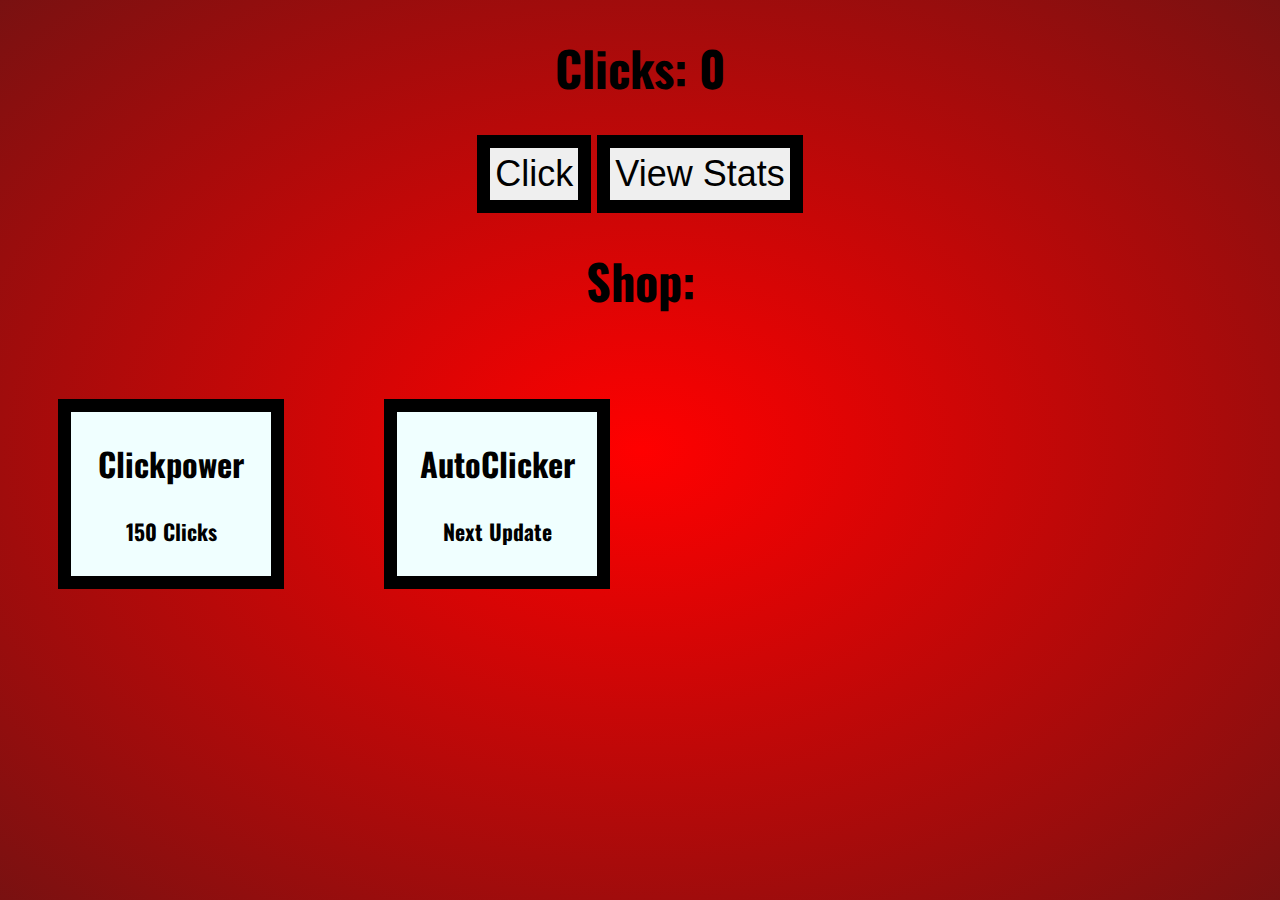
<file: index.html>
<!DOCTYPE html>
<html lang="en">
<head>
    <meta charset="UTF-8">
    <meta http-equiv="X-UA-Compatible" content="IE=edge">
    <meta name="viewport" content="width=device-width, initial-scale=1.0">
    <title>Example</title>

    <link rel="preconnect" href="https://fonts.googleapis.com">
    <link rel="preconnect" href="https://fonts.gstatic.com" crossorigin>
    <link href="https://fonts.googleapis.com/css2?family=Oswald:wght@300&display=swap" rel="stylesheet">
    <link rel="stylesheet" href="styles.css"
</head>
<body>
    <h1 id="para">
        Clicks: 0
    </h1>
      <button id="btn" id="btn_style">
          Click
      </button>
      <a href="stats.html">
        <button id="btn2" class="btn_style">
          View Stats
        </button>
      </a>
      <br>
      <h1>Shop:</h1>
      <div class="cpwr">
        <h2>Clickpower</h2>
        <h4>150 Clicks</h4>
      </div>
      <div class="cps">
        <h2>AutoClicker</h2>
        <h4>Next Update</h4>
      </div>

    <script src="java.js" type="text/javascript"></script>
</body>
</html>
</file>
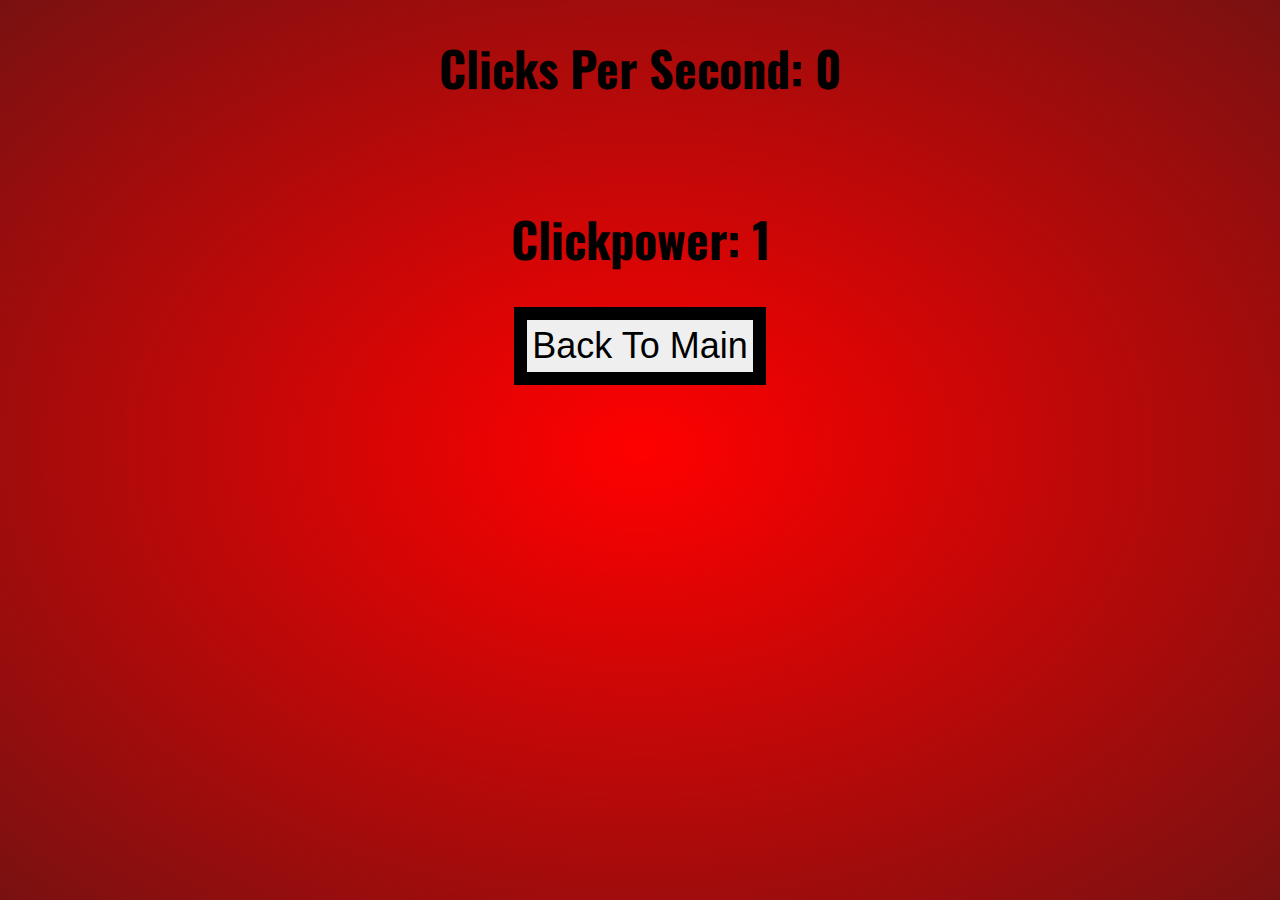
<file: stats.html>
<!DOCTYPE html>
<html lang="en">
<head>
    <meta charset="UTF-8">
    <meta http-equiv="X-UA-Compatible" content="IE=edge">
    <meta name="viewport" content="width=device-width, initial-scale=1.0">
    <title>Stats</title>

    <link rel="preconnect" href="https://fonts.googleapis.com">
    <link rel="preconnect" href="https://fonts.gstatic.com" crossorigin>
    <link href="https://fonts.googleapis.com/css2?family=Oswald:wght@300&display=swap" rel="stylesheet">
    <link rel="stylesheet" href="styles.css">
</head>
<body onload="loadData();">
    <h1>Clicks Per Second: 0</h1>
    <br>
    <h1 id="stats_cpwr">Clickpower: 1</h1>

    <a href="index.html">
        <button id="btn2">
            Back To Main
        </button>
    </a>


    <script src="java.js"></script>
</body>
</html>
</file>
<file: styles.css>
html {
    height: 100%

}

body {
    background: radial-gradient(#ff0000 0%, #791111 100%);
    text-align: center;
    background-repeat:no-repeat;
    font-family: 'Oswald', sans-serif;
    font-size: 150%;
}

#para {
    text-align: center;
}

#btn {
    border: 13px solid #000;
    font-size: 90%;
    padding: 5px;
    font-size: 150%;
}

#btn2 {
    border: 13px solid #000;
    font-size: 90%;
    padding: 5px;
    font-size: 150%;
}

#btn3 {
    border: 13px solid #000;
    font-size: 90%;
    padding: 5px;
    font-size: 150%;
}

.cpwr {
    border: 13px solid #000;
    background-color: azure;
    font-size: 90%;
    width: 200px;
    float: left;
    margin: 50px;
}

.cps {
    border: 13px solid #000;
    background-color: azure;
    font-size: 90%;
    width: 200px;
    float: left;
    margin: 50px;
}
</file>
